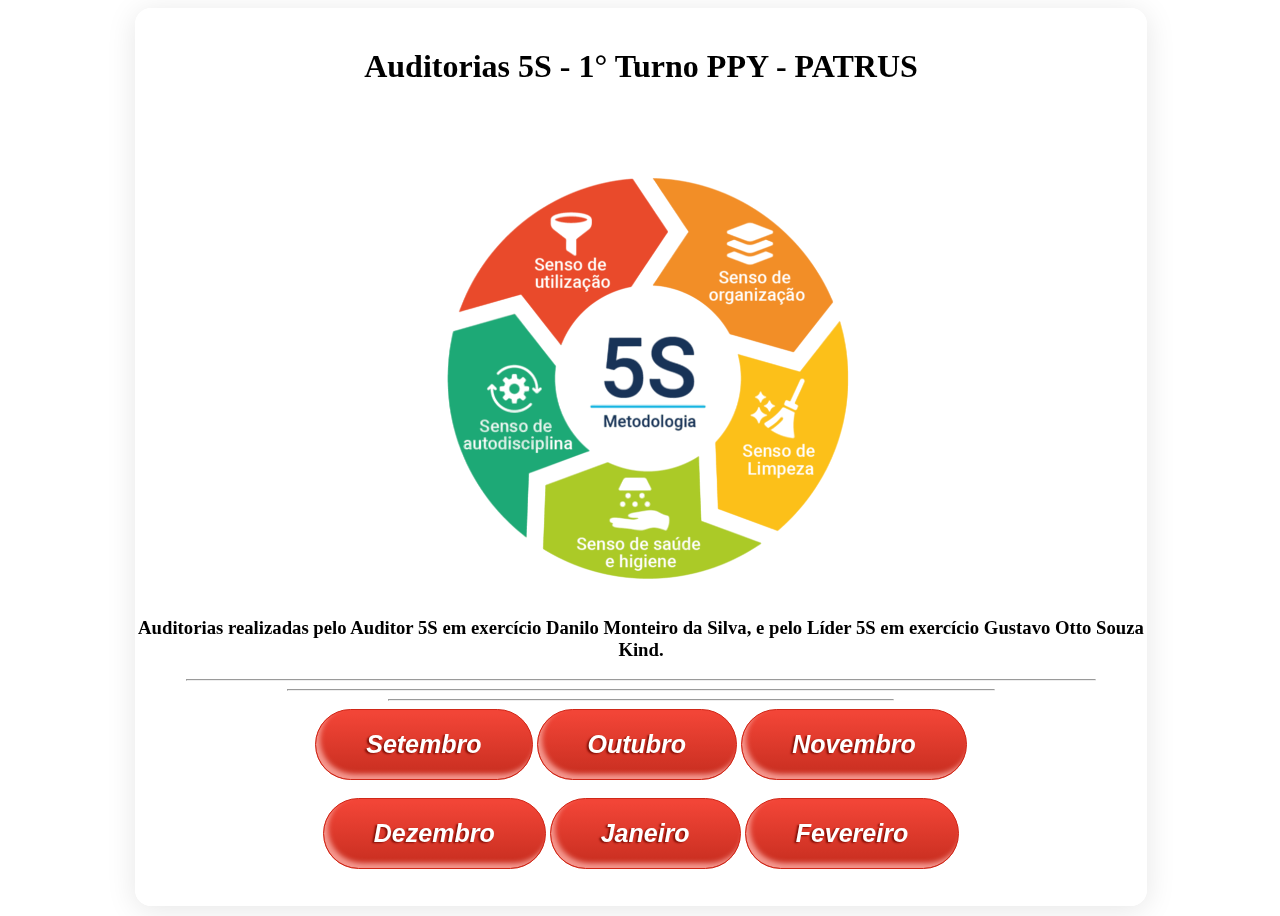
<file: index.html>
<html lang="pt-BR">
    <head>
        <title>Auditorias 5S - 1° Turno PPY - PATRUS</title>
        </head>
        <link rel="stylesheet" type="text/css" href="style/style.css">

<body>

    <div class="content">
    
    <br>
    <h1>Auditorias 5S - 1° Turno PPY - PATRUS</h1>
    <br><br>

    <p>
        <img src="5ss.png">
    </p>
     
    <p>
    <h3>Auditorias realizadas pelo Auditor 5S em exercício Danilo Monteiro da Silva, e pelo Líder 5S em exercício Gustavo Otto Souza Kind.</h3>     </p>
    </p>

<hr width="90%">
<hr width="70%">
<hr width="50%">

<a href="setembro.html" class="myButton"> Setembro </a> 
<a href="outubro.html" class="myButton">  Outubro  </a> 
<a href="novembro.html" class="myButton"> Novembro </a> <br><br>
<a href="dezembro.html" class="myButton"> Dezembro </a>
<a href="janeiro.html" class="myButton">  Janeiro  </a>
<a href="Fevereiro.html" class="myButton">Fevereiro</a>

<br><br><br>


    </div></body></html>
</file>
<file: style/style.css>
body{
    margin-left: 10px;
    background-image: url("https://i.ibb.co/3SYQJ2q/bj.jpg");
	background-size: cover;
}

.content {
    margin-bottom: 10px;
    background: rgba(255, 255, 255, 0.33);
    border-radius: 16px;
    box-shadow: 0 4px 30px rgba(0, 0, 0, 0.1);
    backdrop-filter: blur(4px);
    -webkit-backdrop-filter: blur(5px);
    border: 1px solid rgba(255, 255, 255, 1);

    text-align: center;
    width: 80%;
    justify-self: center;
}

.myButton {
	box-shadow:inset 4px -5px 5px 0px #f5978e;
	background:linear-gradient(to bottom, #f24537 5%, #c62d1f 100%);
	background-color:#f24537;
	border-radius:42px;
	border:1px solid #d02718;
	display:inline-block;
	cursor:pointer;
	color:#ffffff;
	font-family:Arial;
	font-size:25px;
	font-weight:bold;
	font-style:italic;
	padding:20px 50px;
	text-decoration:none;
	text-shadow:-2px 1px 2px #810e05;
}
.myButton:hover {
	background:linear-gradient(to bottom, #c62d1f 5%, #f24537 100%);
	background-color:#c62d1f;
}
.myButton:active {
	position:relative;
	top:1px;
}
</file>
